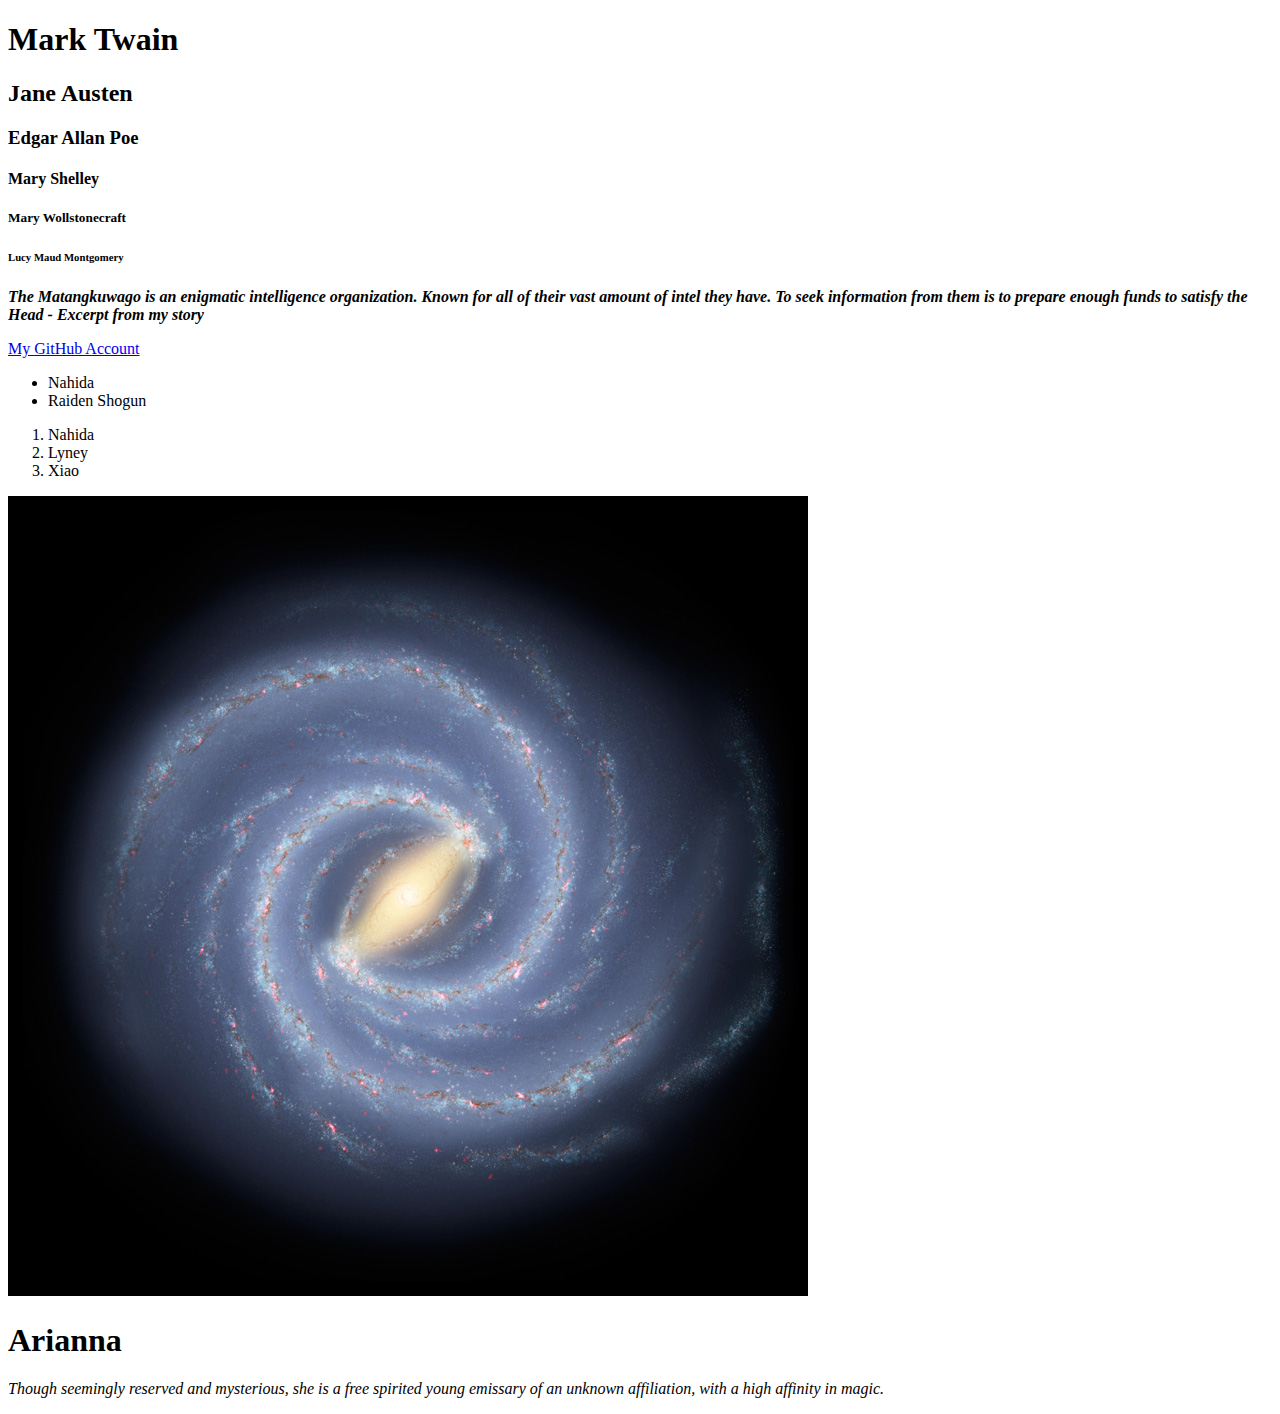
<file: 1. Essential HTML Tags/index.html>
<!DOCTYPE html>
<html lang="en">

<head>
    <meta charset="UTF-8" />
    <meta name="viewport" content="width=device-width, initial-scale=1.0" />

    <!-- TODO 1.1: Add a title to your website -->
    <title>
        Aaliyah Gutierrez
    </title>
    
</head>

<body>
    <!-- TODO 1.2: Add 6 headers from the largest to the smallest -->
    <header>
        <h1>Mark Twain</h1>
        <h2>Jane Austen</h2>
        <h3>Edgar Allan Poe</h3>
        <h4>Mary Shelley</h4>
        <h5>Mary Wollstonecraft</h5>
        <h6>Lucy Maud Montgomery</h6>
    </header>
    

    <!-- TODO 1.3: Add a paragraph. Try making the text italic or bold. -->
    <body>
        <b><i><p>The Matangkuwago is an enigmatic intelligence organization. Known for all of their vast 
            amount of intel they have. To seek information from them is to prepare enough funds to satisfy the Head - Excerpt from my story</p></i></b>
    

    <!-- TODO 1.4: Add a link to your github account -->
    <a href="https://github.com/LiyahGutz">My GitHub Account</a>

    <!-- TODO 1.5: Add an unordered list with 2 items -->
    <ul>
        <li>Nahida</li>
        <li>Raiden Shogun</li>
    </ul>

    <!-- TODO 1.6: Add an ordered list with 3 items -->
    <ol>
        <li>Nahida</li>
        <li>Lyney</li>
        <li>Xiao</li>
    </ol>

    <!-- TODO 1.7: Add an image  -->
    
    <img
  class="fit-picture"
  src="Milky_Way_illustration.jpeg"
  alt="Galaxy" />

    <!-- TODO 1.8: Group a header and a paragraph in one tag -->
    <div>
        <header>
            <h1>
                Arianna
            </h1>
        </header>
        <i><p>
            Though seemingly reserved and mysterious, she is a free spirited young emissary of an unknown affiliation, with a high affinity in magic.
        </p></i>
    </div>
</body>

</html>
</file>
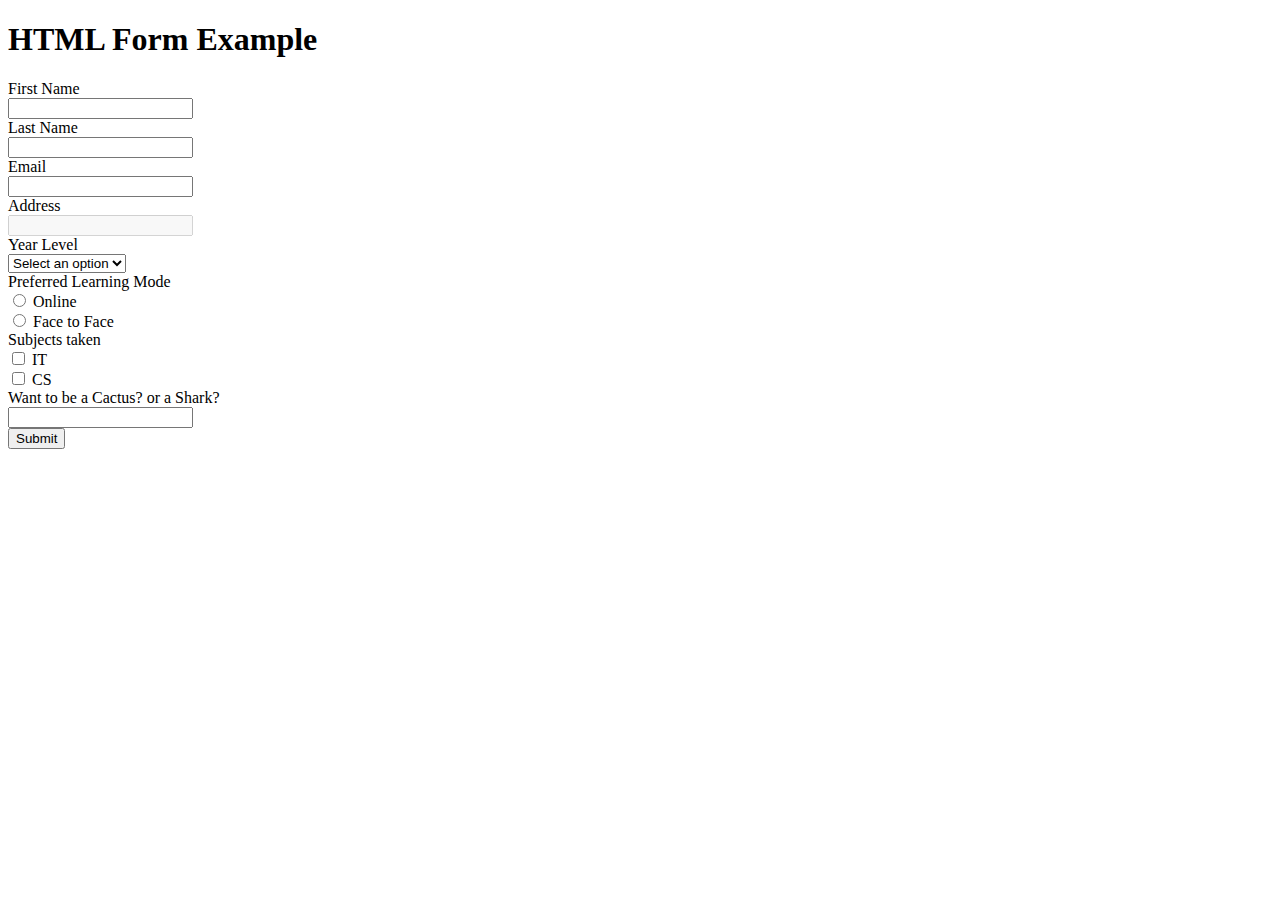
<file: 2. Exploring HTML Form Elements/index.html>
<!DOCTYPE html>
<html>

<head>
    <title>HTML Form Tags</title>
</head>

<body>
    <h1>HTML Form Example</h1>
    <!-- TODO 2.1: Add the container for the form. It should POST to "/submit_form"  -->
    <submit_form>
        <!-- TODO 2.2: Add a first name text field -->
        <label for = "fname">First Name</label><br>
        <input type = "text" id = "fname" name = "fname"><br>
        

        <!-- TODO 2.3: Add a last name text field. The field must be required. -->
        <label for = "lname">Last Name</label><br>
        <input type = "text" id = "lname" name = "lname" required><br>

        <!-- TODO 2.4: Add an email text field. The field must be read only. -->
        <label for = "email">Email</label><br>
        <input type = "text" id = "email" name = "email" readonly><br>

        <!-- TODO 2.5: Add an address text field. The field must be disabled. -->
        <label for = "email">Address</label><br>
        <input type = "text" id = "address" name = "address" disabled><br>

        <!-- TODO 2.6: Add a year level dropdown. The inital selected value must be "Select an option", but it must not be a valid selection. -->
        <label for = "yrlevel">Year Level</label><br>
        <select name = "yrlevel" id = "yrlevel">
            <option value = "" selected disabled>Select an option</option>
            <option value = "1">1st Year</option>
            <option value = "2">2nd Year</option>
            <option value = "3">3rd Year</option>
            <option value = "4">4th Year</option>
        </select><br>

        <!-- TODO 2.7: Add radio buttons that ask which learning mode the user prefers -->
        <label for = "lmode">Preferred Learning Mode</label><br>
        <input type = "radio" id = "online" name = "lmode" value = "online">
        <label for = "online">Online</label><br>
        <input type = "radio" id = "f2f" name = "lmode" value = "f2f">
        <label for = "f2f">Face to Face</label><br>

        <!-- TODO 2.8: Add check boxes that ask which subjects the user has taken -->
        <label for = "subject">Subjects taken</label><br>
        <input type = "checkbox" id = "it" name = "subject" value = "it">
        <label for = "it">IT</label><br>
        <input type = "checkbox" id = "cs" name = "subject" value = "cs">
        <label for = "cs">CS</label><br>
       
        <!-- TODO 2.9: Add a text area that asks the user if they would prefer to be a cactus or a shark -->
        <label for = "wannabe">Want to be a Cactus? or a Shark?</label><br>
        <input type = "text" id = "wannabe" name = "wannabe"><br>

        <!-- TODO 2.10: Add a submit button -->
        <input type="submit" value="Submit">
    </submit_form>

</body>

</html>
</file>
